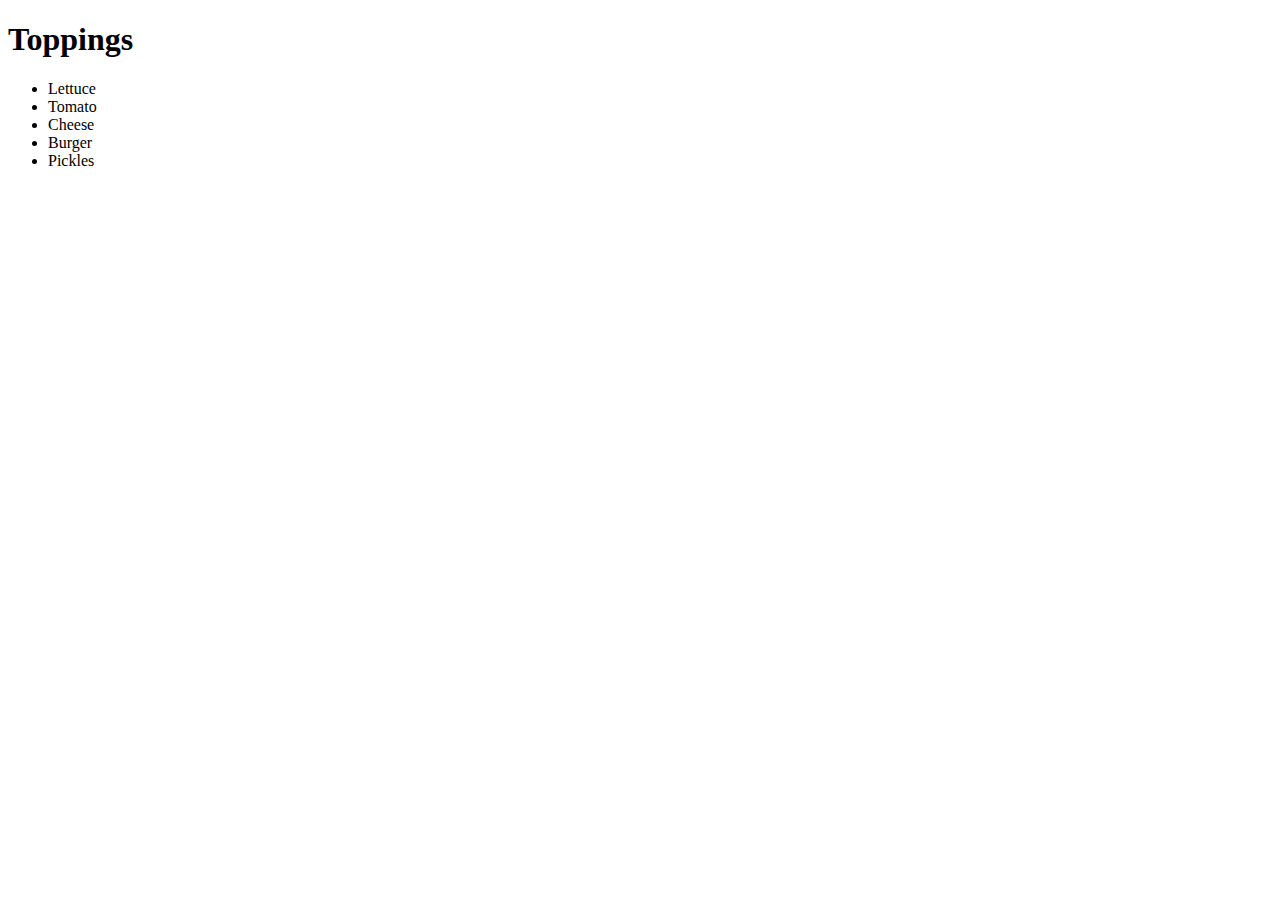
<file: index.html>
<!DOCTYPE html>
<html lang="en">

<head>
    <meta charset="UTF-8">
    <meta http-equiv="X-UA-Compatible" content="IE=edge">
    <meta name="viewport" content="width=device-width, initial-scale=1.0">
    <title>Document</title>
</head>

<body>
    <h1 id="heading"></h1>
    <ul id="list">
        <li id="lettuce" class="green list-item">Lettuce</li>
        <li id="tomato" class="red list-item">Tomato</li>
        <li id="cheese" class="yellow list-item">Cheese</li>
        <li id="burger">Burger</li>
    </ul>

    <script src="script.js"></script>
</body>

</html>
</file>
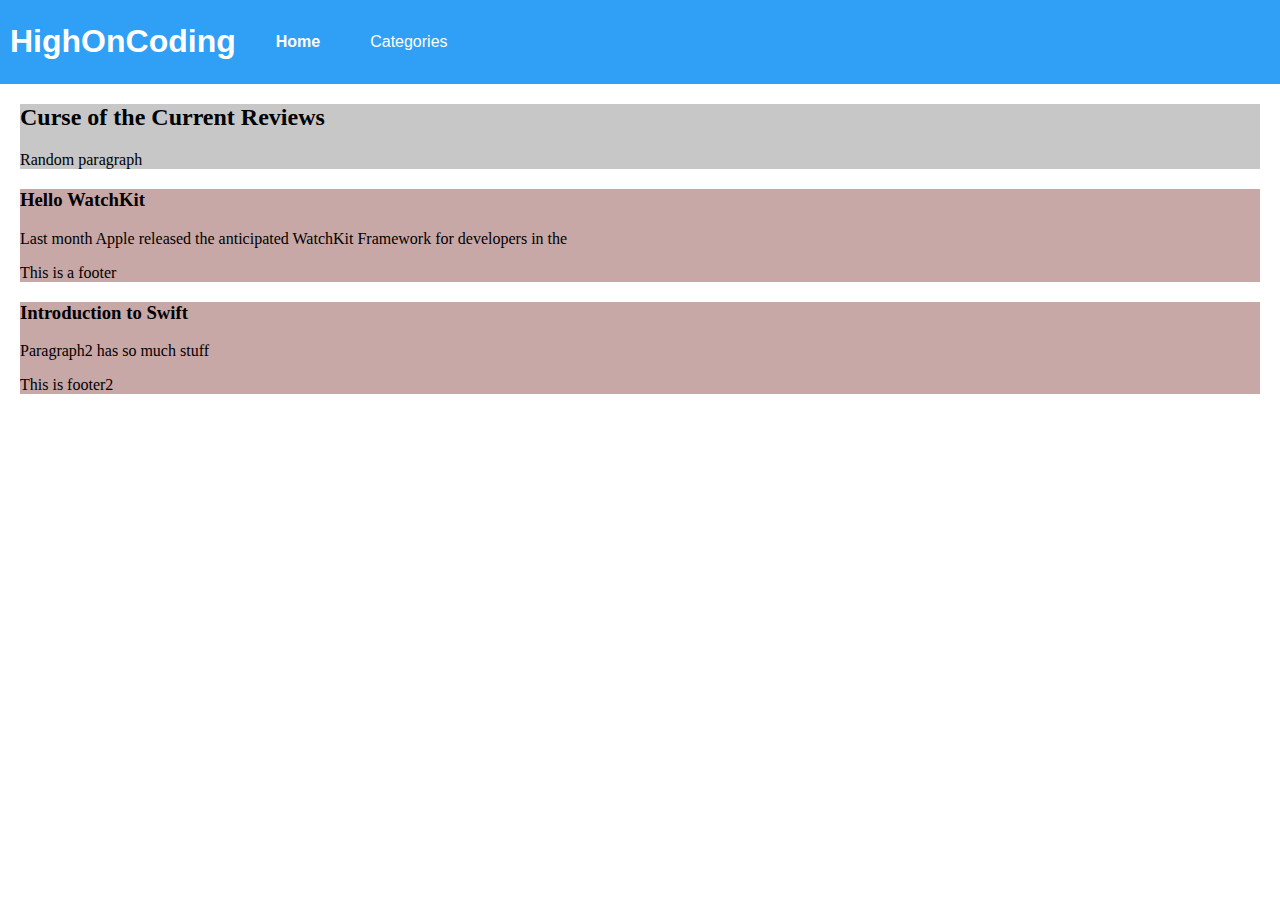
<file: coding.html>
<!DOCTYPE html>
<html lang="en">
<head>
    <meta charset="UTF-8">
    <meta http-equiv="X-UA-Compatible" content="IE=edge">
    <meta name="viewport" content="width=device-width, initial-scale=1.0">
    <title>Document</title>
    <link rel="stylesheet" href="./styles.css">
</head>
<body>
    <div id="container"></div>
        
    <script src="./cscrip.js"></script>
</body>
</html>
</file>
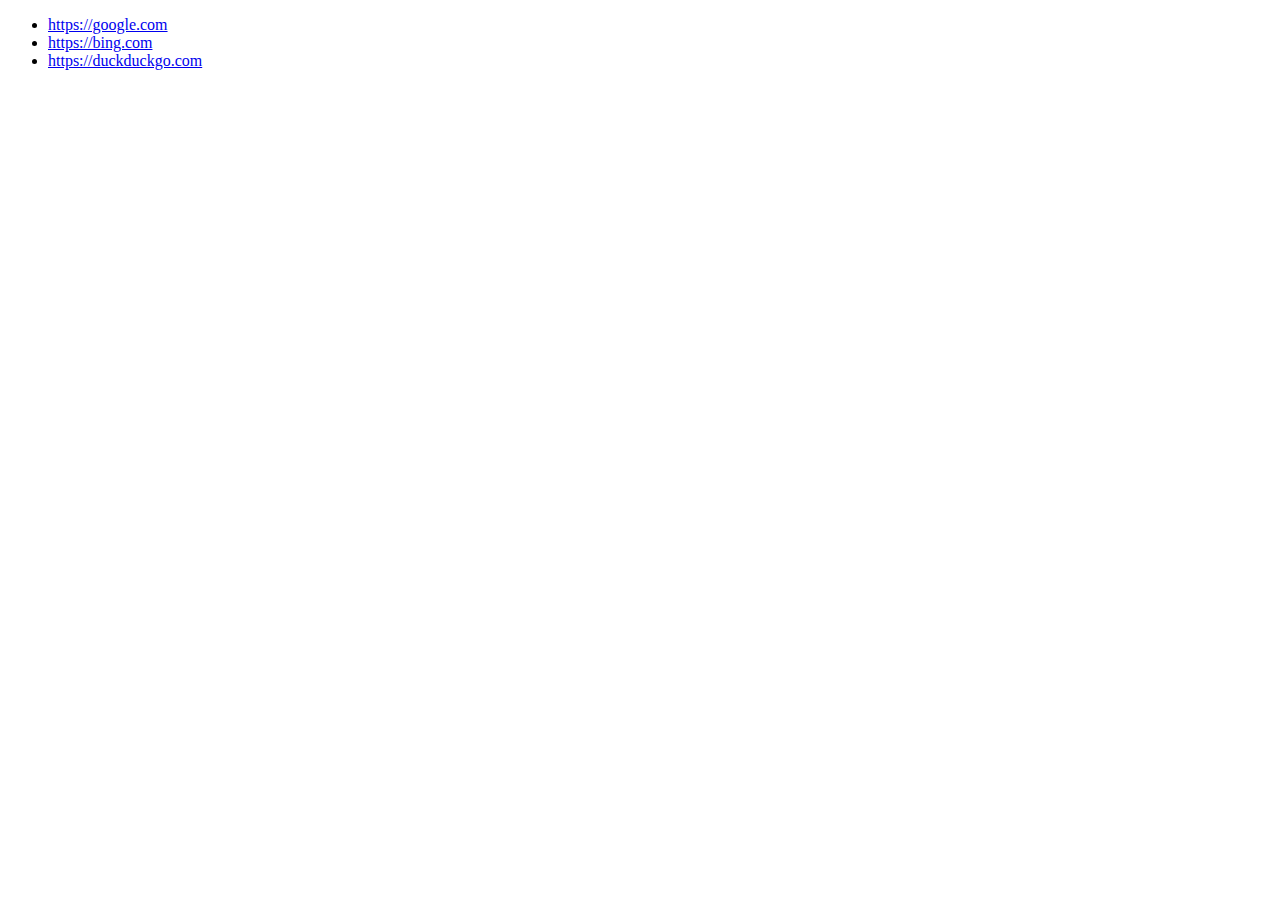
<file: arrays/main.html>
<!DOCTYPE html>
<html lang="en">
<head>
    <meta charset="UTF-8">
    <meta http-equiv="X-UA-Compatible" content="IE=edge">
    <meta name="viewport" content="width=device-width, initial-scale=1.0">
    <title>Document</title>
</head>
<body>
    <ul id="linkList">
        
    </ul>
    <script src="./scriptss.js"></script>
</body>
</html>
</file>
<file: styles.css>
/* body */
body {
    margin: 0;
}
/* navbar */
.navbar {
    background-color: rgb(48, 159, 246);
    padding: 2px 10px;
    color: white;
    font-family: sans-serif;
    display: flex;
    align-items: center;
}
.navbar ul {
    display: flex;
    list-style-type: none;
}
.navbar ul li {
    padding-right: 50px;
}
.navbar ul li.active {
    font-weight: bold;
}

/* subheading */
.second-header {
    background-color: rgb(199, 199, 199);
    /* margin-top: 5px; */
    margin: 20px;
}

/* content */
.main-content {
    background-color: rgba(97, 2, 2, 0.35);
    margin: 20px;
}
</file>
